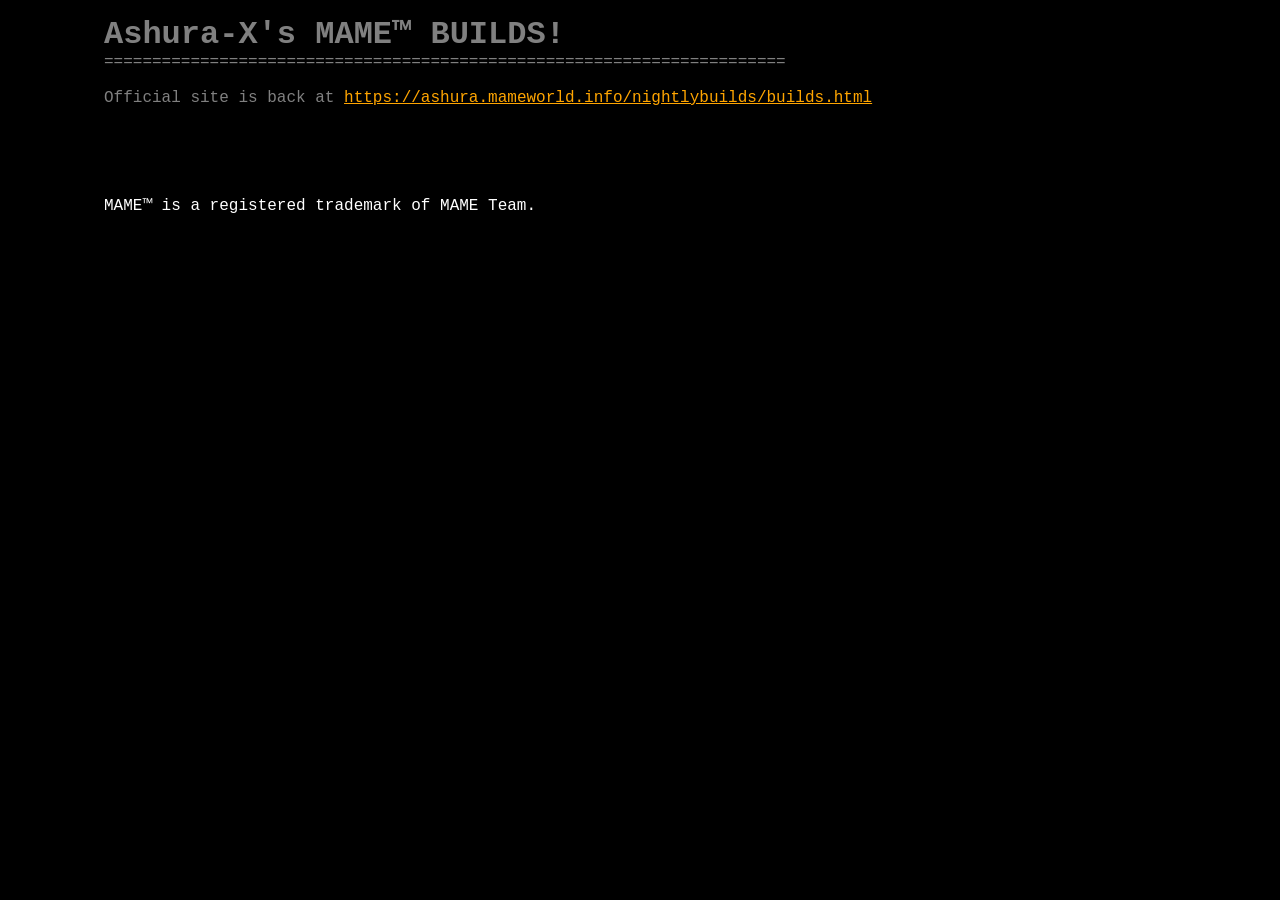
<file: index.htm>
<!DOCTYPE html>
<html>
<head>
  <meta charset="UTF-8">
  <link rel="stylesheet" type="text/css" href="style.css"/> 
  <link rel="stylesheet" href="https://cdnjs.cloudflare.com/ajax/libs/font-awesome/4.7.0/css/font-awesome.min.css">
  <link rel="shortcut icon" href="mame_22338.ico" type="image/x-icon">
  <title>:: Ashura-X's MAME™ BUILDS! ::</title>
</head>
<body> 
	<ul>
		<b>
			<font size="6">Ashura-X's MAME™ BUILDS!</font>
		</b>
		<br>
		=======================================================================
		<br>
		<br>
		Official site is back at <a href="https://ashura.mameworld.info/nightlybuilds/builds.html" target="_blank" rel="noopener noreferrer">https://ashura.mameworld.info/nightlybuilds/builds.html</a>
		<br>		
		<br>
		<br>		
		<br>
		<br>		
		<br>
				<font color="#ffffff"> MAME™ is a registered trademark of MAME Team.</font><br>
		<br>
	</ul>
</body>
</html>
</file>
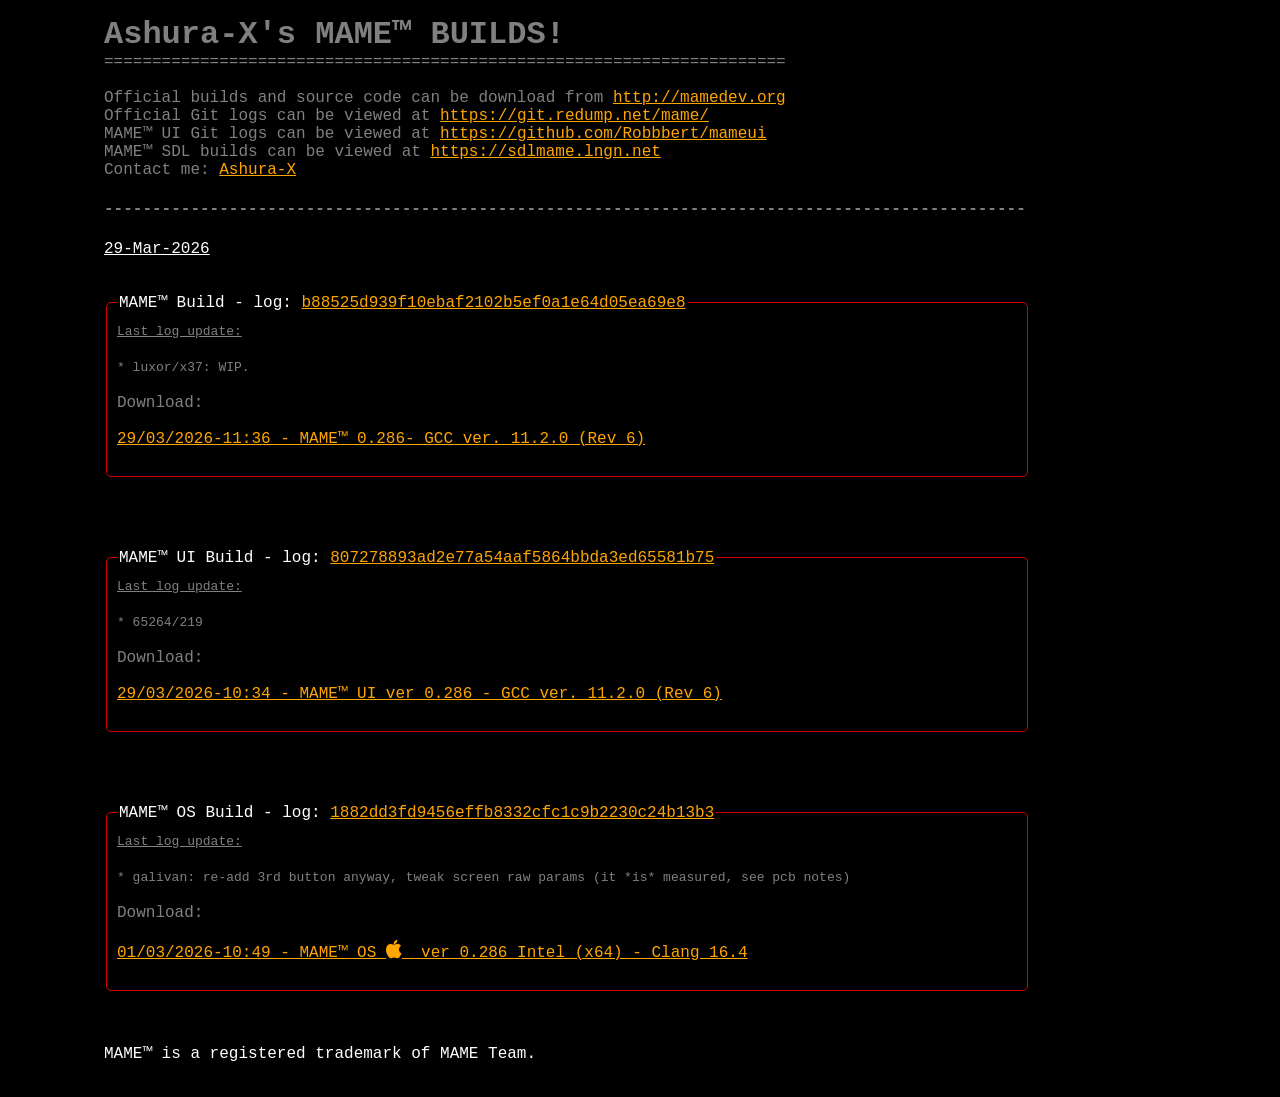
<file: index_bkp.htm>
<!DOCTYPE html>
<html>
<head>
  <meta charset="UTF-8">
  <link rel="stylesheet" type="text/css" href="style.css"/> 
  <link rel="stylesheet" href="https://cdnjs.cloudflare.com/ajax/libs/font-awesome/4.7.0/css/font-awesome.min.css">
  <link rel="shortcut icon" href="mame_22338.ico" type="image/x-icon">
  <title>:: Ashura-X's MAME™ BUILDS! - 0.286 ::</title>
</head>
<body> 
	<ul>
		<b>
			<font size="6">Ashura-X's MAME™ BUILDS!</font>
		</b>
		<br>
		=======================================================================
		<br>
		<br>
		Official builds and source code can be download from <a href="http://mamedev.org/" target="_blank" rel="noopener noreferrer">http://mamedev.org</a>
		<br>
		Official Git logs can be viewed at <a href="https://git.redump.net/mame/" target="_blank" rel="noopener noreferrer">https://git.redump.net/mame/</a>
		<br>
		MAME™ UI Git logs can be viewed at <a href="https://github.com/Robbbert/mameui" target="_blank" rel="noopener noreferrer">https://github.com/Robbbert/mameui</a>
		<br>
		MAME™ SDL builds can be viewed at <a href="https://sdlmame.lngn.net/" target="_blank" rel="noopener noreferrer">https://sdlmame.lngn.net</a>
		<br>
		<!--FBNeo™ official builds and source code can be download at <a href="http://neo-source.com" target="_blank" rel="noopener noreferrer">http://neo-source.com</a> 
		and <a href="https://github.com/finalburnneo/FBNeo" target="_blank" rel="noopener noreferrer">https://github.com/finalburnneo/FBNeo</a>
		<br>
		<br>-->
		Contact me: <a href="mailto:ashurax@gmail.com">Ashura-X</a>
		<br>
		<h4>------------------------------------------------------------------------------------------------</h4>
		<font color="#ffffff"><u>29-Mar-2026</u></font>
		<br>
		<br>
		<br>
		<fieldset>
			<legend>
				<font color="#ffffff">MAME™ Build - log: <a href="https://git.redump.net/mame/commit/?id=b88525d939f10ebaf2102b5ef0a1e64d05ea69e8" target="_blank" 
				rel="noopener noreferrer">b88525d939f10ebaf2102b5ef0a1e64d05ea69e8</a></font>
			</legend>
			<font size="2"><u>Last log update:</u></font>
			<br>
			<br>
			<font size="2">* luxor/x37: WIP.</font>
			<br><br>
			Download: <br><br>
			<a href="https://www.mediafire.com/file/qtd0j9ztwpp2t76/290326-11.36_mame.7z/file" target="_blank" rel="noopener noreferrer">29/03/2026-11:36 -
				MAME™ 0.286- GCC ver. 11.2.0 (Rev 6)</a><br>
			<br>
		</fieldset>
		<br>
		<br>
		<br>
		<br>
		<fieldset>
			<legend>
				<font color="#ffffff">MAME™ UI Build - log: <a href="https://github.com/Robbbert/mameui/commit/807278893ad2e77a54aaf5864bbda3ed65581b75" target="_blank" 
				rel="noopener noreferrer">807278893ad2e77a54aaf5864bbda3ed65581b75</a></font>
			</legend>
			<font size="2"><u>Last log update:</u></font>
			<br>
			<br>
			<font size="2">* 65264/219</font><br><br>
			Download: <br><br>
			<a href="https://www.mediafire.com/file/c8ykyjlk03quaj8/290326-10.34_mameui.7z/file" target="_blank" rel="noopener noreferrer">29/03/2026-10:34 -
				MAME™ UI ver 0.286 - GCC ver. 11.2.0 (Rev 6)</a><br>				
			<br>
		</fieldset>
		<br>
		<br>
		<br>
		<br>
		<fieldset>
			<legend>
				<font color="#ffffff">MAME™ OS Build - log: <a href="https://git.redump.net/mame/commit/?id=1882dd3fd9456effb8332cfc1c9b2230c24b13b3" target="_blank" 
				rel="noopener noreferrer">1882dd3fd9456effb8332cfc1c9b2230c24b13b3</a></font>
			</legend>
			<font size="2"><u>Last log update:</u></font>
			<br>
			<br>
			<font size="2">* galivan: re-add 3rd button anyway, tweak screen raw params (it *is* measured, see pcb notes)</font>
			<br><br>
			Download: <br><br>
			<a href="https://www.mediafire.com/file/nb3etcah3lna1wf/010326-10.49_mameos.zip/file" target="_blank" rel="noopener noreferrer">01/03/2026-10:49 -
				MAME™ OS <i style="font-size:20px" class="fa"></i>&nbsp; ver 0.286 Intel (x64) - Clang 16.4</a><br>
			<br>
		</fieldset>
		<br>
		<br>
		<!--<fieldset>
			<legend>
				<font color="#ffffff">FBNeo™ Build - log: <a
						href="https://github.com/finalburnneo/FBNeo/commit/67dd6a8cbc17e3fbd8040b6a7f6173f5f2ad575e"
						target="_blank" rel="noopener noreferrer">67dd6a8cbc17e3fbd8040b6a7f6173f5f2ad575e</a></font>
			</legend>
			<font size="2"><u>Last log update:</u></font>
			<br>
			<br>
			<font size="2">* d_snes: chavezii typo (#2062)</font>
			<br><br>
			Download: <br><br>
			<a href="https://www.mediafire.com/file/vtrqv2xarf8mp57/230525-18.47_fbneo.7z/file" target="_blank"
				rel="noopener noreferrer">23/05/2025-18:47 -
				FBNeo ver 1.0.0.03 - GCC ver. 12.2.0 (Rev6)</a><br>
			<br>
		</fieldset>
		<br>-->
		<br>
		<font color="#ffffff"> MAME™ is a registered trademark of MAME Team.</font><br>
		<br>
	</ul>
</body>
</html>
</file>
<file: style.css>
/* i got style */
/* old link color "teal" */
body {
    background: black;
    color: grey;
    margin-left: 5%;
    margin-right: 5%; 
    font-family: "Courier New", monospace
}

fieldset
{
	width: 900px;
	text-align: left;
	border-radius: 5px;
	border: 1px;
	padding: 10px;
	border-color: #d40000;
	border-style: solid;
}

a.plain {
    text-decoration: none
}

a:link {
    color: orange
}

a:visited {
    color: orange
}
a:active {
    color: white
}
</file>
